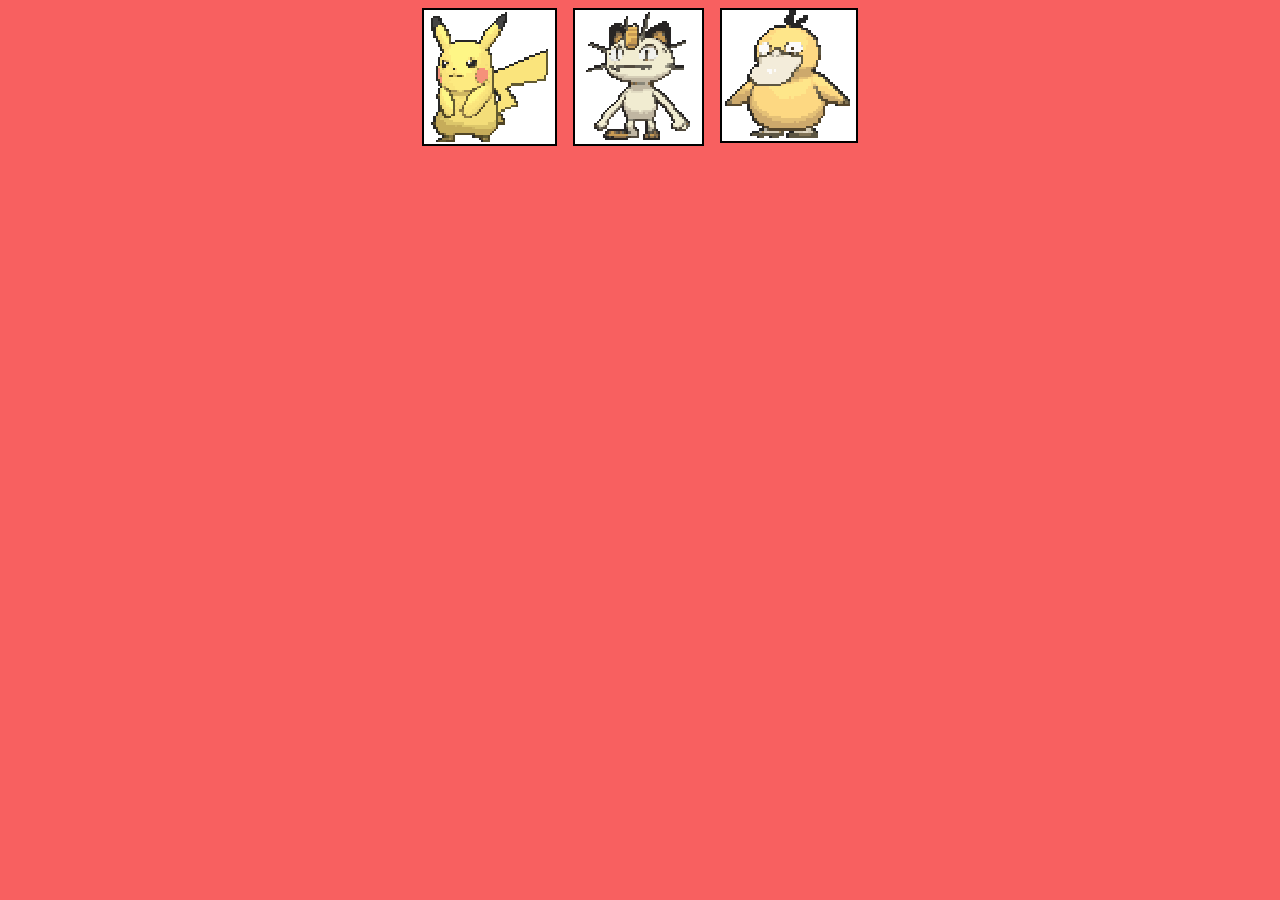
<file: ex01.html>
<!DOCTYPE html>
<html lang="en">
<head>
    <link rel="stylesheet" href="ex01.css">
    <meta charset="UTF-8">
    <meta name="viewport" content="width=device-width, initial-scale=1.0">
    <title>Exercício 1</title>
</head>
<body>
    <div class="flex-container">
    <div class="item-1"><img src="img/pikachu.png" alt=""></div>
    <div class="item-2"><img src="img/meowth.png" alt=""></div>
    <div class="item-3"><img src="img/psyduck.png" alt=""></div>
</div>
</body>
</html>
</file>
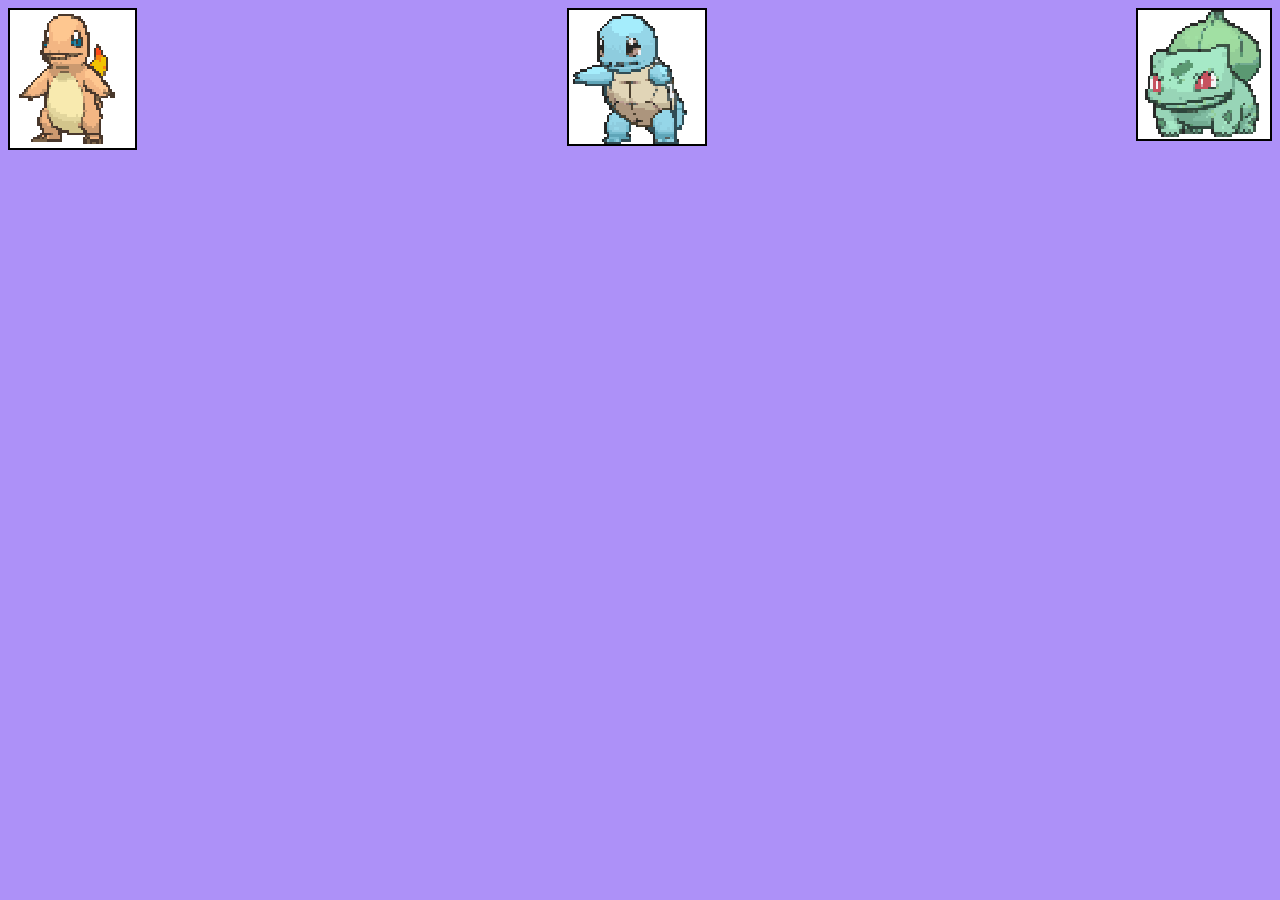
<file: ex02.html>
<!DOCTYPE html>
<html lang="en">
<head>
    <link rel="stylesheet" href="ex02.css">
    <meta charset="UTF-8">
    <meta name="viewport" content="width=device-width, initial-scale=1.0">
    <title>Exercício 2</title>
</head>
<body>
    <div class="flex-container">
    <div class="item-1"><img src="img/Charmander.png" alt=""></div>
    <div class="item-2"><img src="img/Squirtle.png" alt=""></div>
    <div class="item-3"><img src="img/Bulbasaur.png" alt=""></div>
</div>
</body>
</html>
</file>
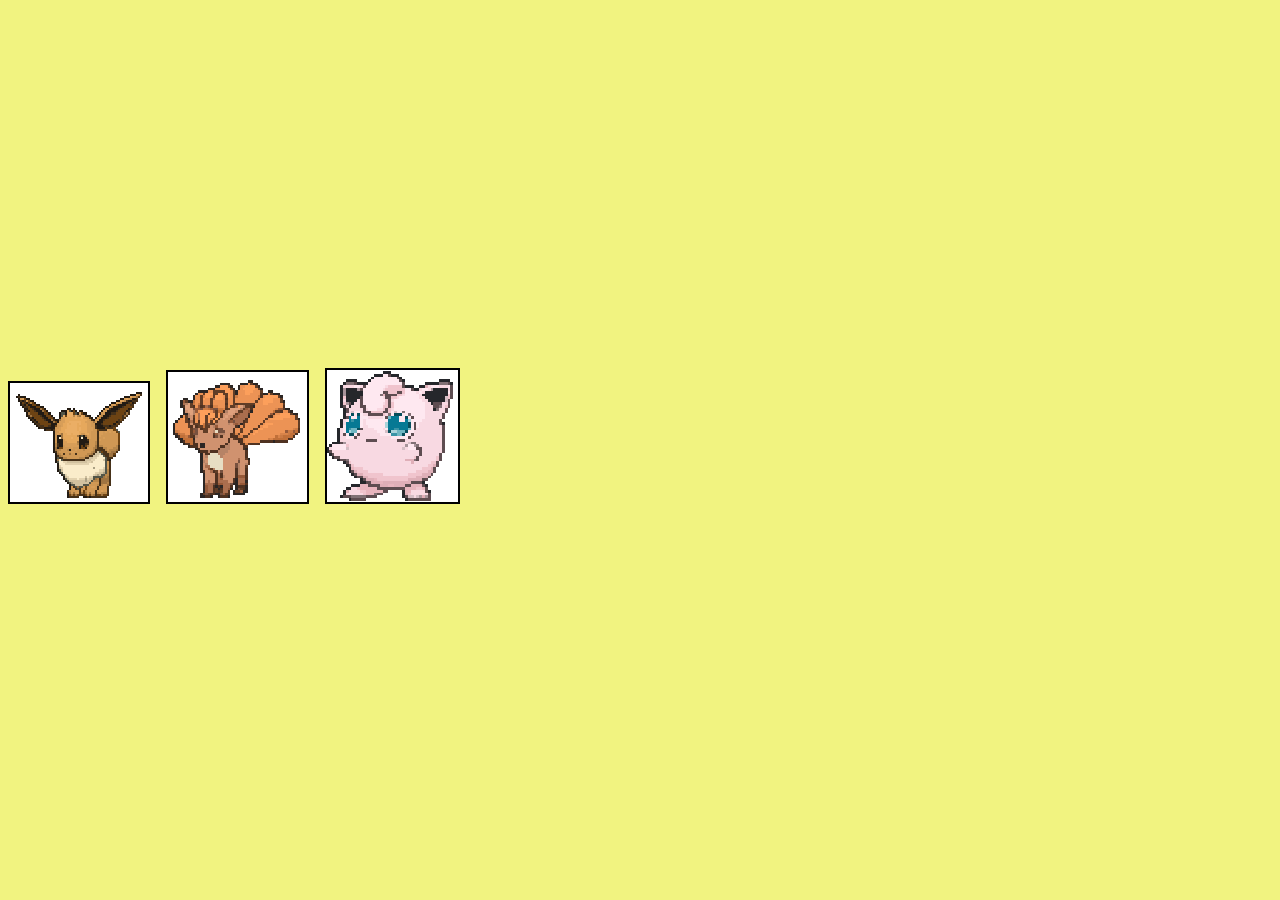
<file: ex03.html>
<!DOCTYPE html>
<html lang="en">
<head>
    <link rel="stylesheet" href="ex03.css">
    <meta charset="UTF-8">
    <meta name="viewport" content="width=device-width, initial-scale=1.0">
    <title>Exercício 3</title>
</head>
<body>
    <div class="flex-container">
    <div class="item-1"><img src="img/Eevee.png" alt=""></div>
    <div class="item-2"><img src="img/Vulpix.png" alt=""></div>
    <div class="item-3"><img src="img/Jigglypuff.png" alt=""></div>
</div>
</body>
</html>
</file>
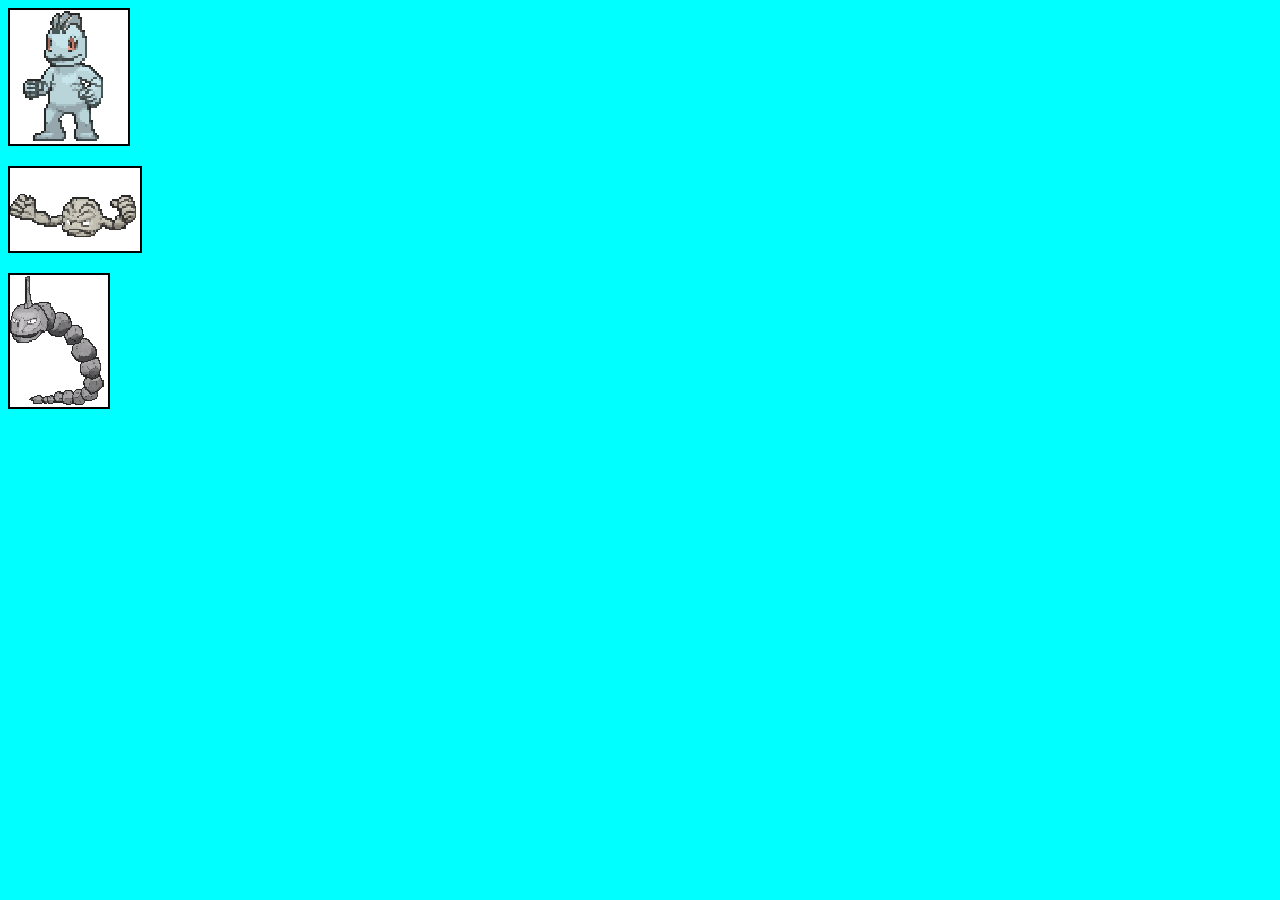
<file: ex04.html>
<!DOCTYPE html>
<html lang="en">
<head>
    <link rel="stylesheet" href="ex04.css">
    <meta charset="UTF-8">
    <meta name="viewport" content="width=device-width, initial-scale=1.0">
    <title>Exercício 4</title>
</head>
<body>
    <div class="flex-container">
    <div class="item-1"><img src="img/Machop.png" alt=""></div>
    <div class="item-2"><img src="img/Geodude.png" alt=""></div>
    <div class="item-3"><img src="img/Onix.png" alt=""></div>
</div>
</body>
</html>
</file>
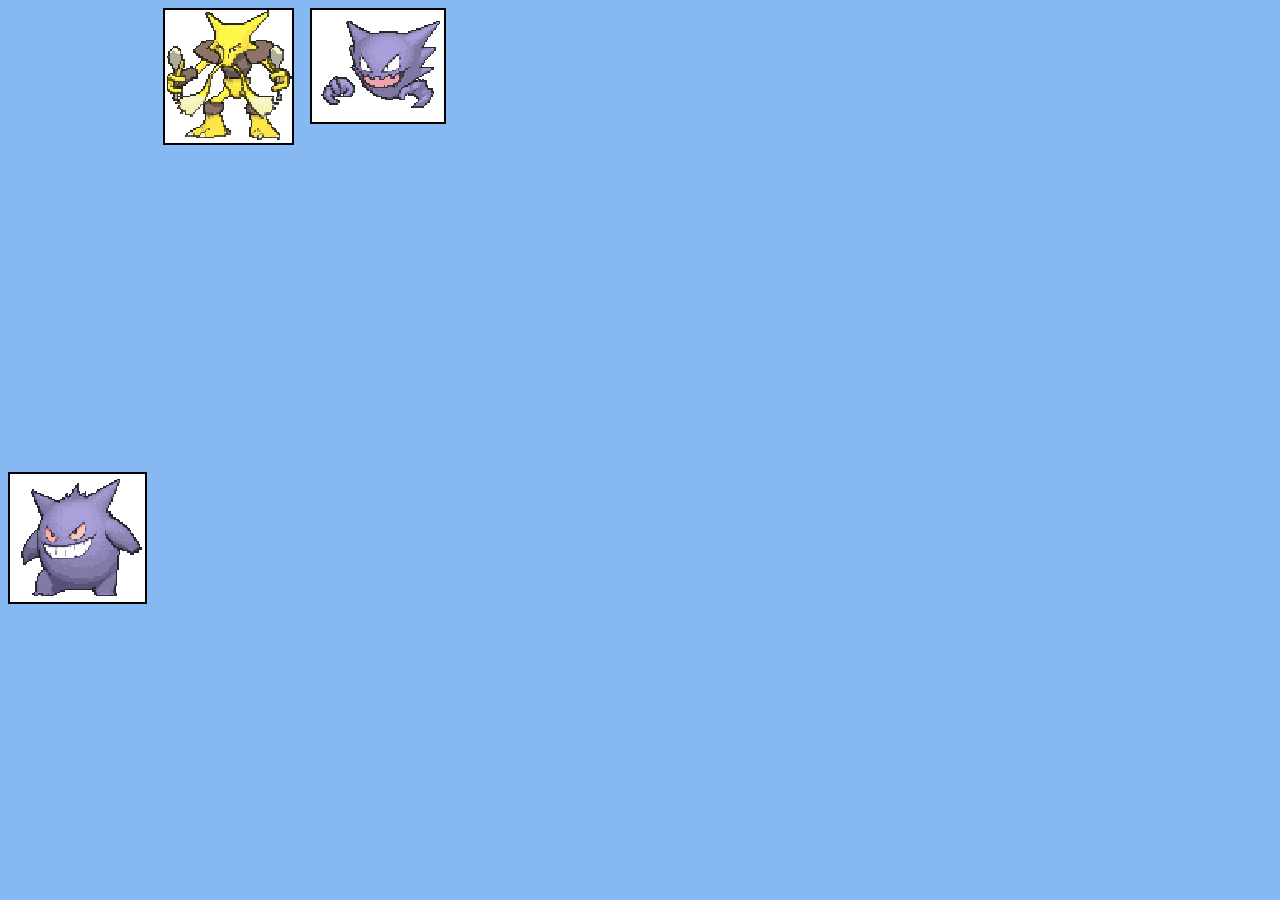
<file: ex05.html>
<!DOCTYPE html>
<html lang="en">
<head>
    <link rel="stylesheet" href="ex05.css">
    <meta charset="UTF-8">
    <meta name="viewport" content="width=device-width, initial-scale=1.0">
    <title>Exercício 5</title>
</head>
<body>
    <div class="flex-container">
    <div class="item-1"><img src="img/gengar.png" alt=""></div>
    <div class="item-2"><img src="img/alakazam.png" alt=""></div>
    <div class="item-3"><img src="img/Haunter.png" alt=""></div>
</div>
</body>
</html>
</file>
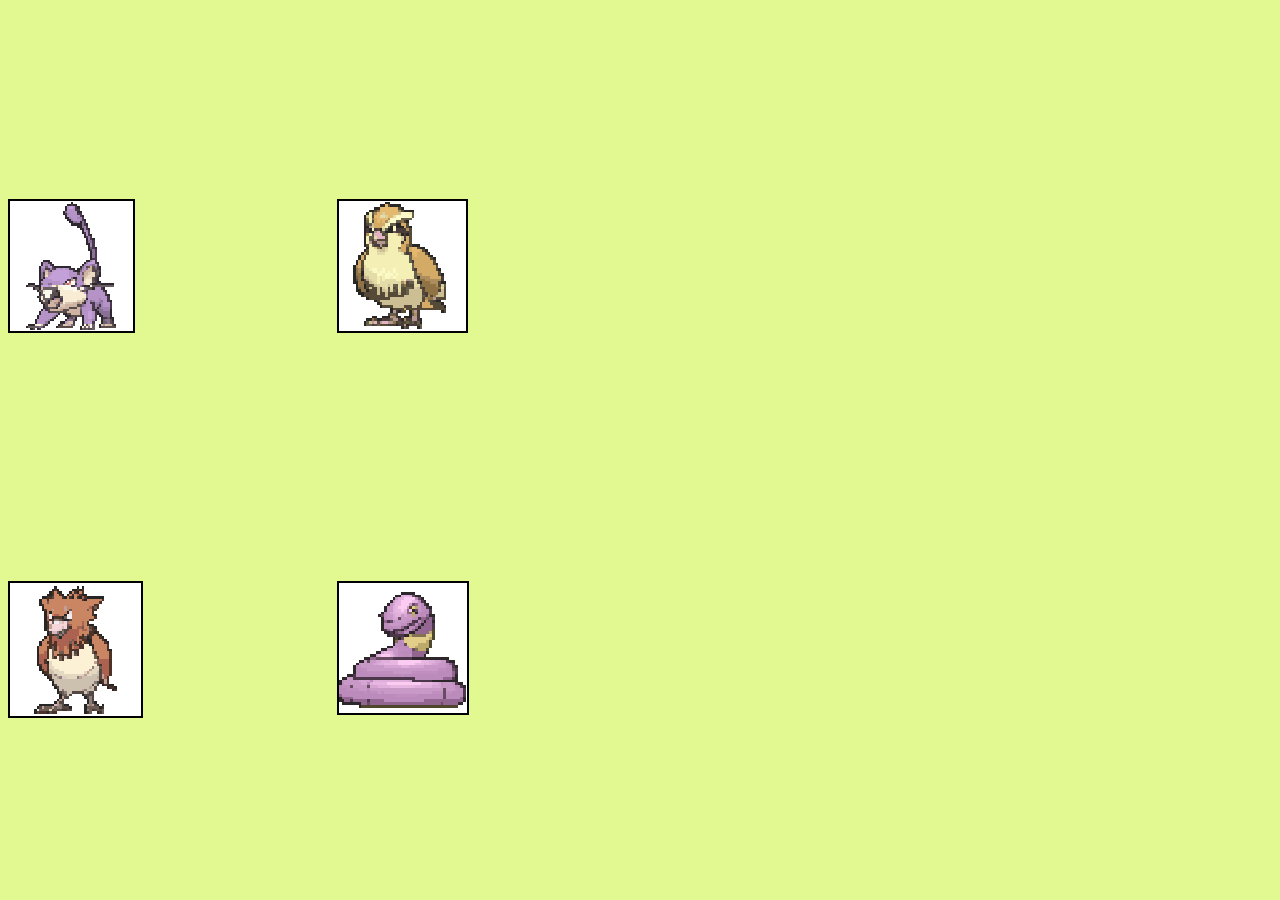
<file: ex06.html>
<!DOCTYPE html>
<html lang="en">
<head>
    <link rel="stylesheet" href="ex06.css">
    <meta charset="UTF-8">
    <meta name="viewport" content="width=device-width, initial-scale=1.0">
    <title>Exercício 6</title>
</head>
<body>
    <div class="grid-container">
    <div class="item-1"><img src="img/pidgey.png" alt=""></div>
    <div class="item-5"><img src="img/Rattata.png" alt=""></div>
    <div class="item-6"><img src="img/Spearow.png" alt=""></div>
    <div class="item-7"><img src="img/Ekans.png" alt=""></div>
</div>
</body>
</html>
</file>
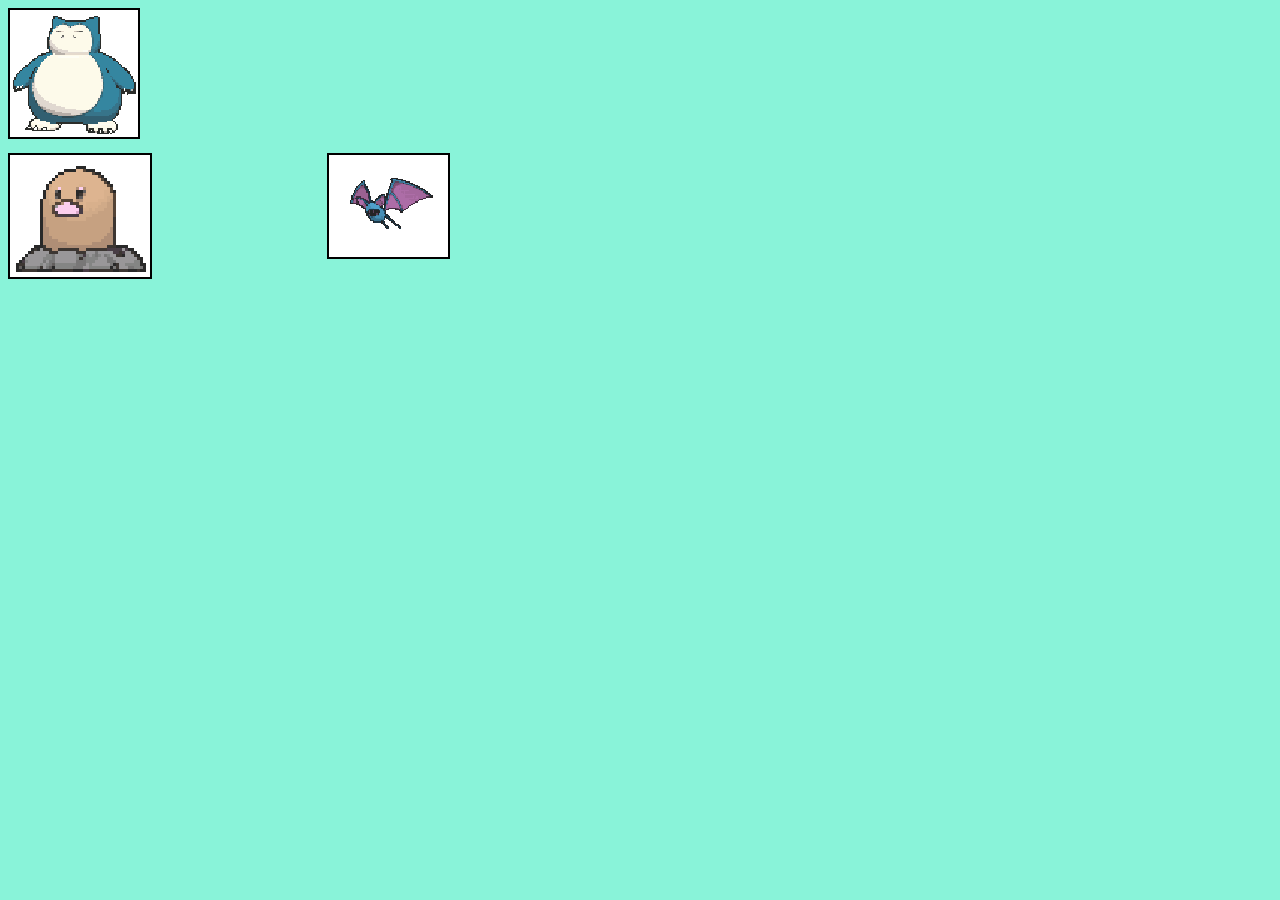
<file: ex07.html>
<!DOCTYPE html>
<html lang="en">
<head>
    <link rel="stylesheet" href="ex07.css">
    <meta charset="UTF-8">
    <meta name="viewport" content="width=device-width, initial-scale=1.0">
    <title>Document</title>
</head>
<body>
    <div class="grid-container">
    <div class="item-1"><img src="img/Snorlax.png" alt=""></div>
    <div class="item-8"><img src="img/Diglett.png" alt=""></div>
    <div class="item-9"><img src="img/Zubat.png" alt=""></div>
</div>
</body>
</html>
</file>
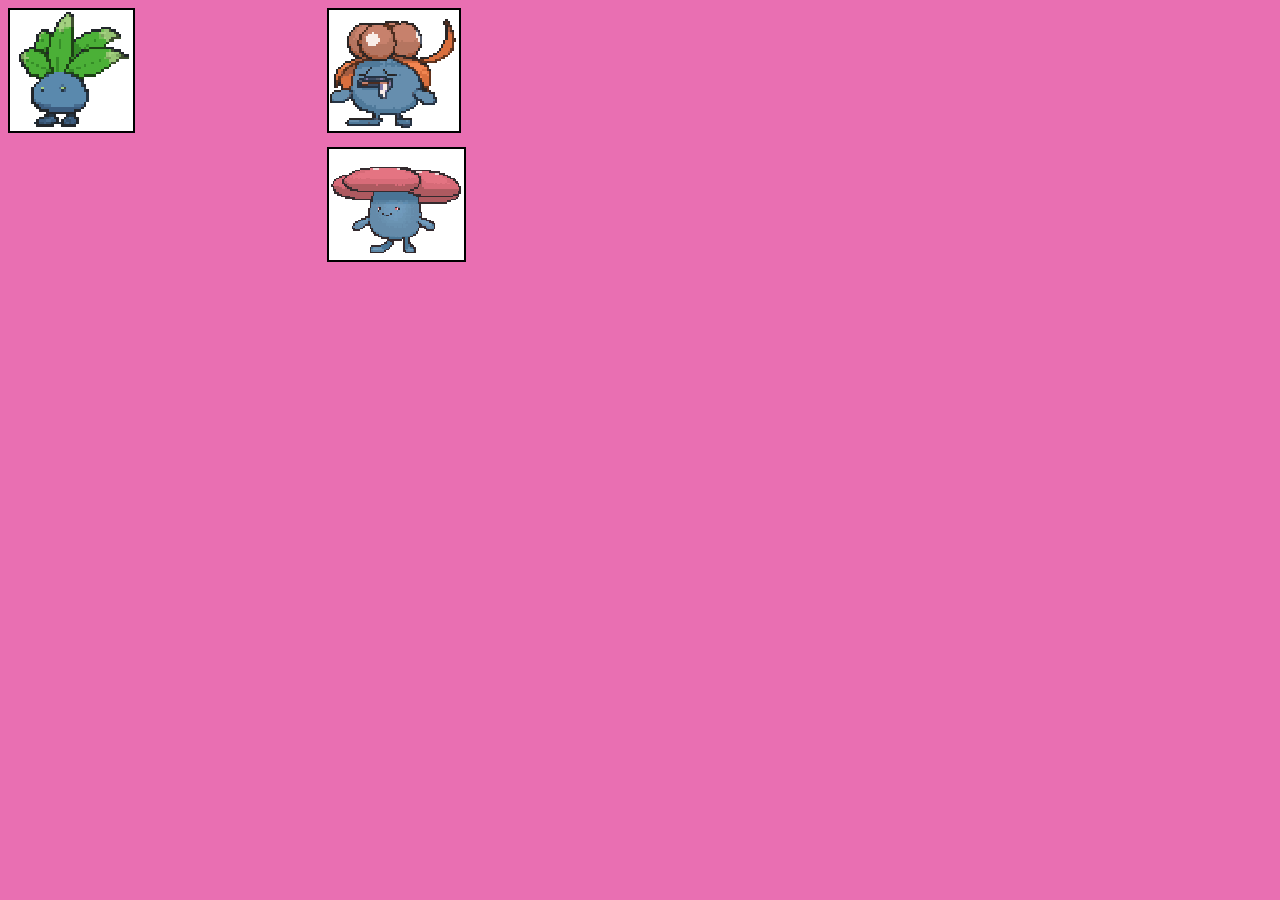
<file: ex08.html>
<!DOCTYPE html>
<html lang="en">
<head>
    <link rel="stylesheet" href="ex08.css">
    <meta charset="UTF-8">
    <meta name="viewport" content="width=device-width, initial-scale=1.0">
    <title>Exercício 8</title>
</head>
<body>
    <div class="grid-container">
    <div class="item-10"><img src="img/Oddish.png" alt=""></div>
    <div class="item-14"><img src="img/Gloom.png" alt=""></div>
    <div class="item-15"><img src="img/Vileplume.png" alt=""></div>
</div>
</body>
</html>
</file>
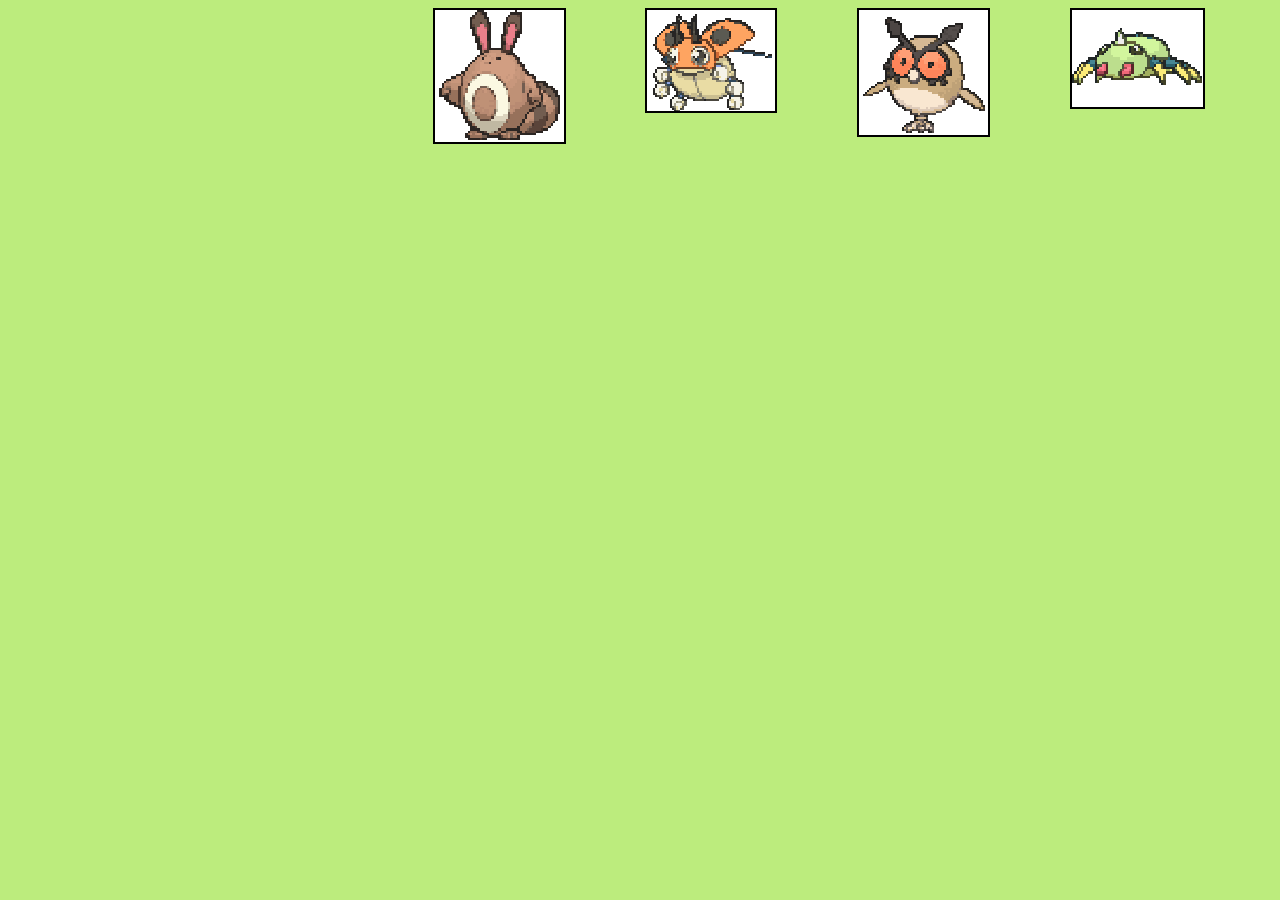
<file: ex09.html>
<!DOCTYPE html>
<html lang="en">
<head>
    <link rel="stylesheet" href="ex09.css">
    <meta charset="UTF-8">
    <meta name="viewport" content="width=device-width, initial-scale=1.0">
    <title>Exercício 9</title>
</head>
<body>
    <div class="grid-container">
    <div class="item-17"><img src="img/Sentret.png" alt=""></div>
    <div class="item-18"><img src="img/Ledyba.png" alt=""></div>
    <div class="item-19"><img src="img/Hoothoot.png" alt=""></div>
    <div class="item-20"><img src="img/Spinarak.png" alt=""></div>
</div>
</body>
</html>
</file>
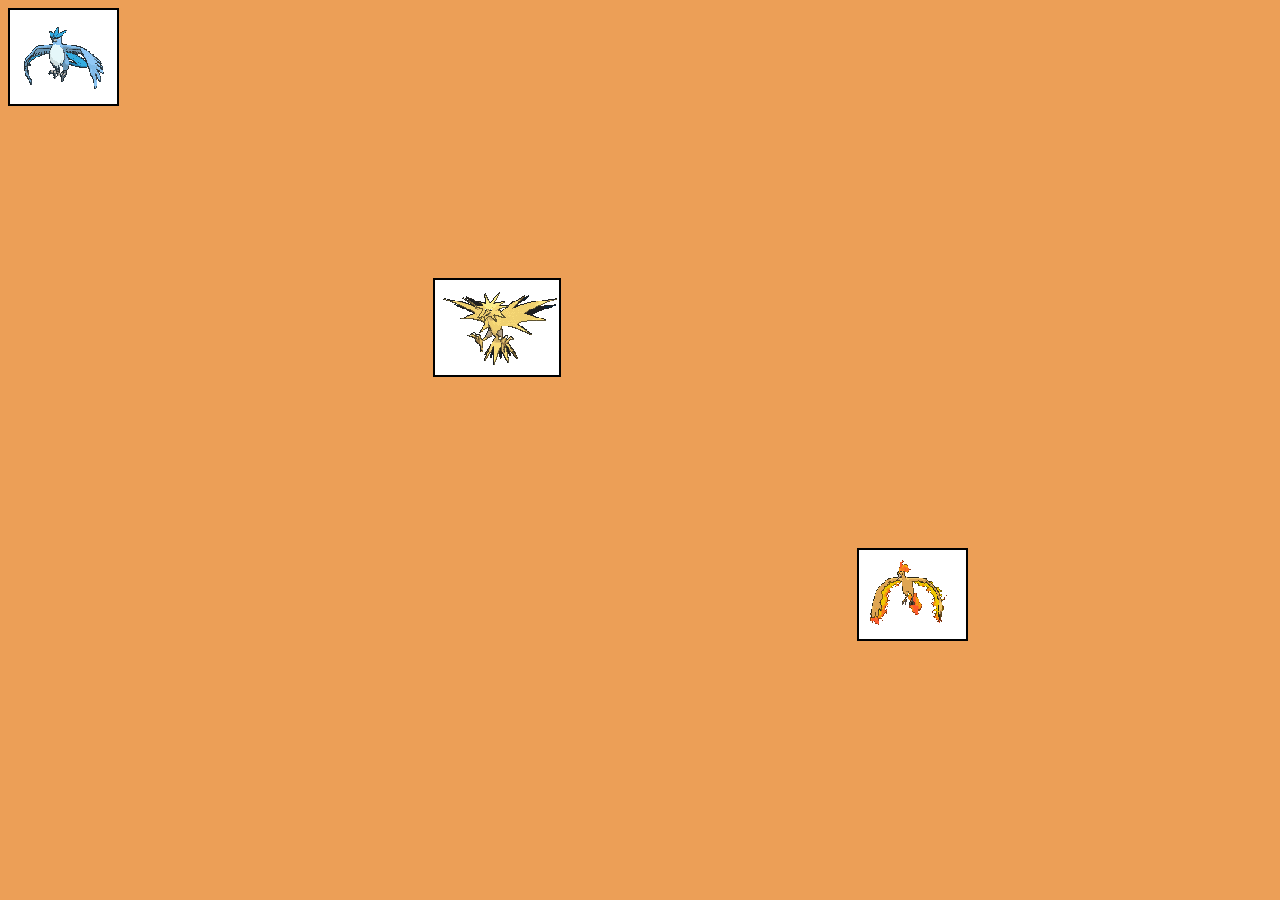
<file: ex10.html>
<!DOCTYPE html>
<html lang="en">
<head>
    <link rel="stylesheet" href="ex10.css">
    <meta charset="UTF-8">
    <meta name="viewport" content="width=device-width, initial-scale=1.0">
    <title>Exercício 10</title>
</head>
<body>
    <div class="grid-container">
    <div class="item-21"><img src="img/Articuno.png" alt=""></div>
    <div class="item-22"><img src="img/Zapdos.png" alt=""></div>
    <div class="item-23"><img src="img/Moltres.png" alt=""></div>
</div>
</body>
</html>
</file>
<file: ex01.css>
.flex-container {
    display: flex;
    flex-direction: row;
    justify-content: center;
    align-items: stretch;
    flex-wrap: nowrap;
    align-content: normal;
    gap: 16px;
}

.item-1 {
    flex-basis: 100px;
}

.item-2 {
    flex-basis: 100px;
}

.item-3 {
    flex-basis: 100px;
}
body {
    background-color: rgb(248, 96, 96);
}


img{
    border: 2px black solid;
}
</file>
<file: ex02.css>
.flex-container {
    display: flex;
    flex-direction: row;
    justify-content: space-between;
    align-items: stretch;
    flex-wrap: nowrap;
    align-content: normal;
    gap: 16px;
}

.item-1 {
    flex-basis: 100px;
}

.item-2 {
    flex-basis: 100px;
}

.item-3 {
    flex-basis: 100px;
}
body {
    background-color: rgb(173, 145, 248);
}


img{
    border: 2px black solid;
}
</file>
<file: ex03.css>
.flex-container {
    display: flex;
    flex-direction: row;
    justify-content: flex-start;
    align-items: flex-end;
    flex-wrap: nowrap;
    align-content: normal;
    height: 500px;
    gap: 16px;
}

.item-1 {
    flex-basis: 100px;
}

.item-2 {
    flex-basis: 100px;
}

.item-3 {
    flex-basis: 100px;
}
body {
    background-color: rgb(241, 243, 128);
}


img{
    border: 2px black solid;
}
</file>
<file: ex04.css>
body {
    background-color: aqua;
}


img{
    border: 2px black solid;
}
.flex-container {
    display: flex;
    flex-direction: column;
    justify-content: space-around;
    align-items: flex-start;
    flex-wrap: nowrap;
    align-content: normal;
    gap: 16px;
    height: 400px;
}

.item-1 {
    flex-basis: 100px;
}

.item-2 {
    flex-basis: 100px;
}

.item-3 {
    flex-basis: 100px;
}
</file>
<file: ex05.css>
.flex-container {
    display: flex;
    flex-direction: row;
    justify-content: flex-start;
    align-items: flex-start;
    flex-wrap: nowrap;
    gap: 16px;
    height: 600px;
}

.item-1 {
    align-self: flex-end;
}
body {
    background-color: rgb(134, 184, 241);
}


img{
    border: 2px black solid;
}
</file>
<file: ex06.css>
.grid-container {
    display: grid;
    grid-template-columns: repeat(4, 1fr);
    grid-template-rows: repeat(4, 1fr);
    gap: 50px;
}

.item-1 {
    grid-column: 2 / 3;
    grid-row: 2 / 3;
}

.item-5 {
    grid-column: 1 / 2;
    grid-row: 2 / 3;
}

.item-6 {
    grid-column: 1 / 2;
    grid-row: 4 / 5;
}

.item-7 {
    grid-column: 2 / 3;
    grid-row: 4 / 5;
}
body {
    background-color: rgb(226, 248, 145);
}


img{
    border: 2px black solid;
}
</file>
<file: ex07.css>
.grid-container {
    display: grid;
    grid-template-columns: repeat(4, 1fr);
    grid-template-rows: repeat(4, 1fr);
    gap: 10px;
}

.item-1 {
    grid-column: 1 / 3;
    grid-row: 1 / 2;
}

.item-8 {
    grid-column: 1 / 2;
    grid-row: 2 / 3;
}

.item-9 {
    grid-column: 2 / 3;
    grid-row: 2 / 3;
}
body {
    background-color: rgb(137, 243, 217);
}


img{
    border: 2px black solid;
}
</file>
<file: ex08.css>
.grid-container {
    display: grid;
    grid-template-columns: repeat(4, 1fr);
    grid-template-rows: repeat(4, 1fr);
    gap: 10px;
}

.item-10 {
    grid-column: 1 / 2;
    grid-row: 1 / 5;
}

.item-14 {
    grid-column: 2 / 3;
    grid-row: 1 / 2;
}

.item-15 {
    grid-column: 2 / 3;
    grid-row: 2 / 3;
}
body {
    background-color: rgb(233, 111, 178);
}


img{
    border: 2px black solid;
}
</file>
<file: ex09.css>
.grid-container {
    display: grid;
    grid-template-columns: repeat(6, 1fr);
    grid-template-rows: repeat(4, 1fr);
    gap: 10px;
}

.item-17 {
    grid-column: 3 / 4;
    grid-row: 1 / 2;
}

.item-18 {
    grid-column: 4 / 5;
    grid-row: 1 / 2;
}

.item-19 {
    grid-column: 5 / 6;
    grid-row: 1 / 2;
}

.item-20 {
    grid-column: 6 / 7;
    grid-row: 1 / 2;
}
body {
    background-color: rgb(188, 236, 125);
}


img{
    border: 2px black solid;
}
</file>
<file: ex10.css>
.grid-container {
    display: grid;
    grid-template-columns: repeat(3, 1fr);
    grid-template-rows: repeat(3, 1fr);
    gap: 10px;
    height: 800px;
}

.item-21 {
    grid-column: 1 / 2;
    grid-row: 1 / 2;
}

.item-22 {
    grid-column: 2 / 3;
    grid-row: 2 / 3;
}

.item-23 {
    grid-column: 3 / 4;
    grid-row: 3 / 4;
}
body {
    background-color: rgb(236, 159, 87);
}


img{
    border: 2px black solid;
}
</file>
